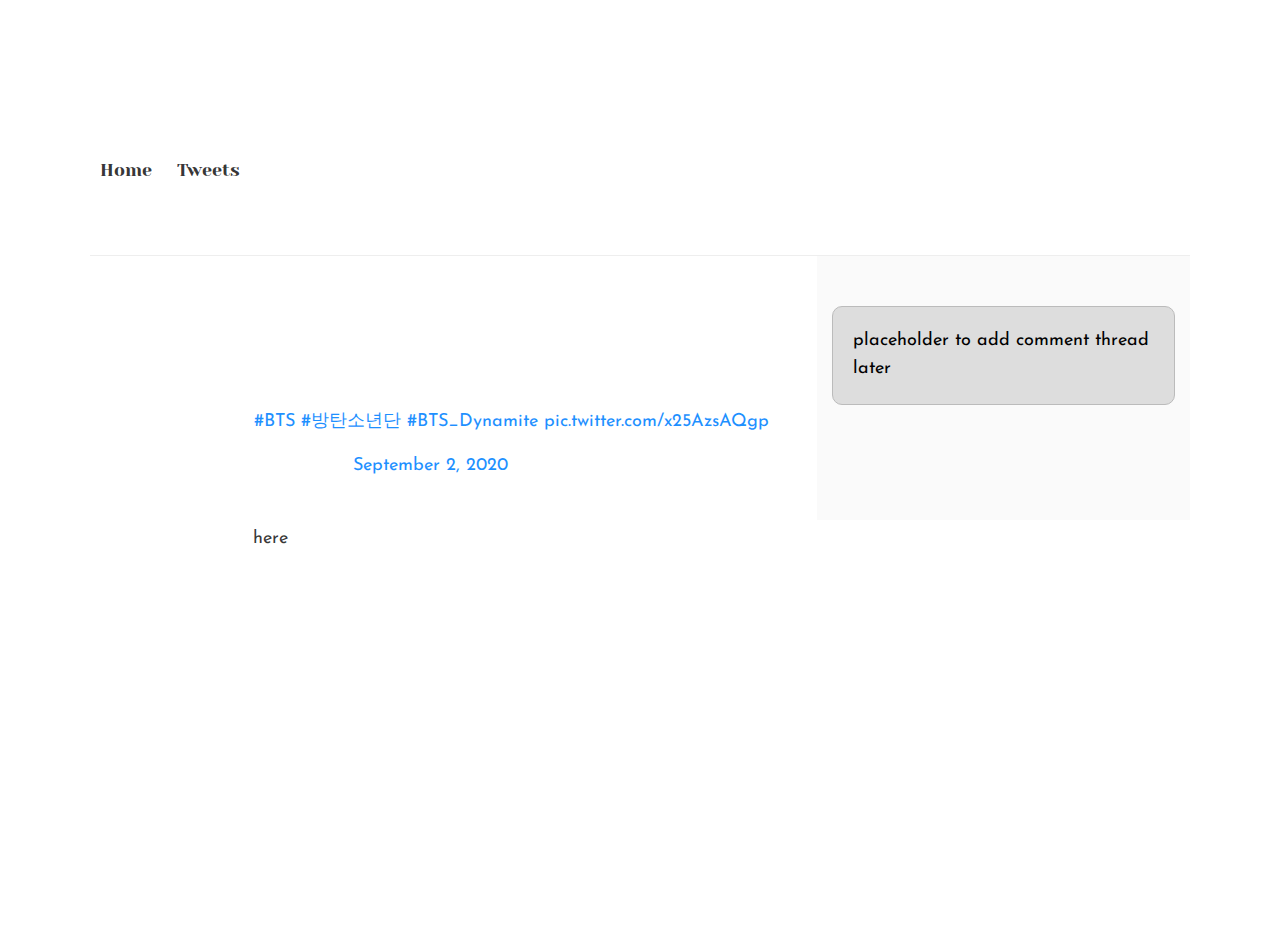
<file: css_basic/tweets.html>
<!DOCTYPE html>
<html lang="en">
<head>
	<link href="base.css" rel="stylesheet">
        <link href="styles.css" rel="stylesheet">
        <title> Beyond The Scene </title>
</head>
<body>
  <h1> BTS TWEETS </h1>
    <header>
        <ul>
            <li><a href="index.html">Home</a></li>
            <li><a href="tweets.html">Tweets</a></li>
        </ul>
    </header>
    <main>
        <article>
<h3> New Tweet </h3>
            <blockquote class="twitter-tweet">
                <p lang="ko" dir="ltr">[예고장]<br>Dynnnnnanana<br>Life is dynamite~!<a href="https://twitter.com/hashtag/BTS?src=hash&amp;ref_src=twsrc%5Etfw">#BTS</a> <a href="https://twitter.com/hashtag/%EB%B0%A9%ED%83%84%EC%86%8C%EB%85%84%EB%8B%A8?src=hash&amp;ref_src=twsrc%5Etfw">#방탄소년단</a> <a href="https://twitter.com/hashtag/BTS_Dynamite?src=hash&amp;ref_src=twsrc%5Etfw">#BTS_Dynamite</a> <a href="https://t.co/x25AzsAQgp">pic.twitter.com/x25AzsAQgp</a></p>&mdash; BTS_official (@bts_bighit) <a href="https://twitter.com/bts_bighit/status/1301095032468852736?ref_src=twsrc%5Etfw">September 2, 2020</a>
            </blockquote> 
        </article>
        <aside>
            <p>placeholder to add comment thread later</p>
        </aside>
    </main>
    <footer>
        <p>Made by Rodas - <a href="tweets.html" target="_blank">here</a>.</p>
    </footer>
</body>
</html>
</file>
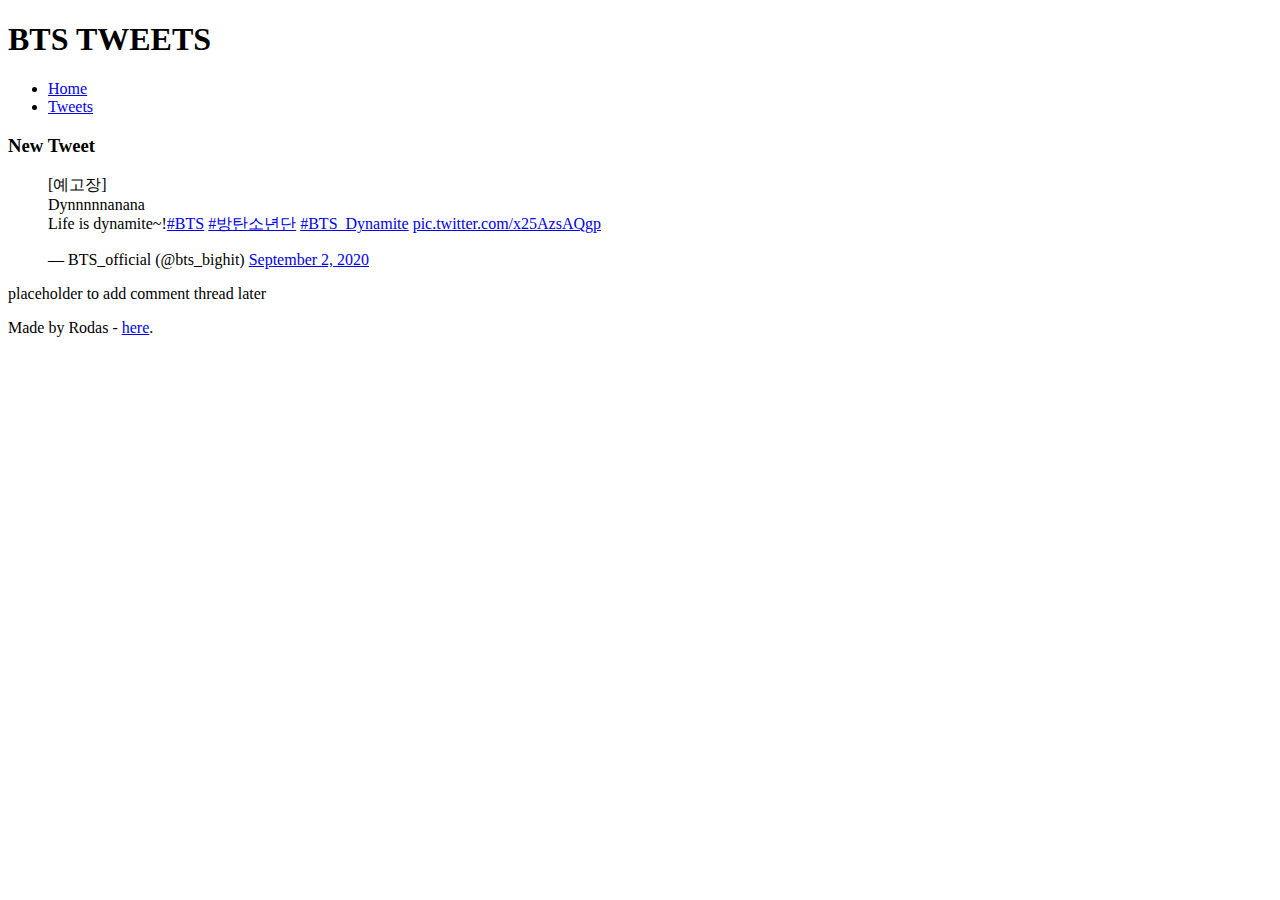
<file: html_basic/tweets.html>
<!DOCTYPE html>
<html lang="en">
<head>
  <title> Beyond The Scene </title>
</head>
<body>
  <h1> BTS TWEETS </h1>
    <header>
        <ul>
            <li><a href="index.html">Home</a></li>
            <li><a href="tweets.html">Tweets</a></li>
        </ul>
    </header>
    <main>
        <article>
<h3> New Tweet </h3>
            <blockquote class="twitter-tweet">
                <p lang="ko" dir="ltr">[예고장]<br>Dynnnnnanana<br>Life is dynamite~!<a href="https://twitter.com/hashtag/BTS?src=hash&amp;ref_src=twsrc%5Etfw">#BTS</a> <a href="https://twitter.com/hashtag/%EB%B0%A9%ED%83%84%EC%86%8C%EB%85%84%EB%8B%A8?src=hash&amp;ref_src=twsrc%5Etfw">#방탄소년단</a> <a href="https://twitter.com/hashtag/BTS_Dynamite?src=hash&amp;ref_src=twsrc%5Etfw">#BTS_Dynamite</a> <a href="https://t.co/x25AzsAQgp">pic.twitter.com/x25AzsAQgp</a></p>&mdash; BTS_official (@bts_bighit) <a href="https://twitter.com/bts_bighit/status/1301095032468852736?ref_src=twsrc%5Etfw">September 2, 2020</a>
            </blockquote> 
        </article>
        <aside>
            <p>placeholder to add comment thread later</p>
        </aside>
    </main>
    <footer>
        <p>Made by Rodas - <a href="tweets.html" target="_blank">here</a>.</p>
    </footer>
</body>
</html>
</file>
<file: css_basic/base.css>
/* Importing webfonts */
/* (If you're learning CSS, you should disregard that) */

@import url(https://fonts.googleapis.com/css?family=Yeseva+One);
@import url(https://fonts.googleapis.com/css?family=Josefin+Sans:400,700,700italic,400italic);


/* CSS reset rules */

html, body {
	height: 100%;
	min-height: 100%;
}
html, body, div, span, applet, object, iframe,
h1, h2, h3, h4, h5, h6, p, blockquote, pre,
a, abbr, acronym, address, big, cite, code,
del, dfn, img, ins, kbd, q, s, samp,
small, strike, sub, sup, tt, var,
b, u, i, center,
dl, dt, dd,
fieldset, form, label, legend,
table, caption, tbody, tfoot, thead, tr, th, td,
article, aside, canvas, details, embed, 
figure, figcaption, footer, header, hgroup, 
menu, nav, output, ruby, section, summary,
time, mark, audio, video {
	margin: 0;
	padding: 0;
	border: 0;
	font-size: 100%;
	font: inherit;
	vertical-align: baseline;
}
/* HTML5 display-role reset for older browsers */
article, aside, details, figcaption, figure, 
footer, header, hgroup, menu, nav, section {
	display: block;
}
body {
	line-height: 1;
}
blockquote, q {
	quotes: none;
}
blockquote:before, blockquote:after,
q:before, q:after {
	content: '';
	content: none;
}
table {
	border-collapse: collapse;
	border-spacing: 0;
}


/* Fonts and colors */

body {
	font-family: 'Josefin Sans', serif;
	color: rgba(0, 0, 0, 0.8);
}
h1, h2, h3, h4, h5, h6, header {
	font-family: 'Yeseva One', sans-serif;
}
article {
}
header {
	border-bottom: 1px solid rgb(221,221,221);
	transition: border-bottom-color 1s ease;
}
header a {
	color: rgba(0, 0, 0, 0.8);
}
aside {
	background: #FAFAFA;
}
aside p {
	border: 1px solid #bbb;
	background: #ddd;
	color: black;
}
footer a {
	color: rgba(0, 0, 0, 0.8);
}
a {
	color: #F80002;
}


/* Positioning and margins */

@media (min-width: 1100px) {
	body {
		width: 1100px;
		margin: 0 auto;
	}
}

article {
	padding: 50px 15px;
}
article > *:first-child {
	margin-top: 0;
}
aside {
	padding: 50px 15px;
}
header .right {
	float: right;
	margin: 0 10px 15px;
}


/* Header */
header {
	padding: 20px 0;
	height: 80px;
}
header ul {
	list-style: none;
	margin: 0;
	padding: 0;
}
header li {
	display: inline;
	vertical-align:middle;
}
header li:first-child {
	margin: 0;
}
header li a {
	margin: 0 10px;
}
header li.logo {
	font-size: 36px;
}
header a {
	text-decoration: none;
}


/* Aside */

aside p {
	border-radius: 10px;
	padding: 20px 20px;
}


/* Footer */

footer {
	padding: 5px 15px;
	height: 80px;
}


/* Text styles and margins */

p {
	margin-bottom: 15px;
}
h1 {
	font-size: 36px;
	margin: 40px 0 20px;
}
h2 {
	font-size: 32px;
	margin: 30px 0 15px;
}
h3 {
	font-size: 28px;
	margin: 25px 0 10px;
}
h4 {
	font-size: 20px;
	font-weight: bold;
	margin: 20px 0 10px;
}
h5 {
	font-size: 18px;
	font-weight: bold;
	margin: 15px 0 10px;
}
h6 {
	font-weight: bold;
	margin: 5px 0;
}

@media (max-width: 800px) {
  body.works_on_smartphone {
  	display: block;
  }
  body.works_on_smartphone main {
  	display: block;
  }
  header .right {
  	float: none;
  }
}
</file>
<file: css_basic/styles.css>
body{
    display: flext;
    flex-direction: column;
    background-color: #f9f9f9;
    font-size: 18px;
    line-height: 1.6;
    background: url(https://superdevresources.com/wp-content/uploads/2015/12/new-york-background.jpg) no-repeat center center fixed;
  -webkit-background-size: cover;
  -moz-background-size: cover;
  -o-background-size: cover;
   background-size: cover;
  color: #fff;
  margin: 40px auto;
  border-radius: 5px;
  
}
h1 {
    font-size: 2.5em;
    margin-bottom: 0.5em;
    text-align: center;
    text-shadow: 2px 2px 2px white
}
h2 {
    font-size: 2em;
    margin-bottom: 0.75em;
    text-align: center;
    text-shadow: 2px 2px 2px white;
}
a {
            color: #1e90ff; /* Dodger Blue */
            text-decoration: none;
            display: inline-block;
        }

header{
    border-bottom: 1px solid #eee;
}
figure img {
  display: block;
  object-fit: cover;
  object-position: center;
  width: 100%;
  height: 200%;
}

.logo{
    font-size: large;
    font-size: 30px;
    text-decoration: none;
}

main{
    display: flex;
    flex-direction: row;
    flex: auto;
}

article{
    flex: 2;
    overflow-y: auto;
    padding: 20px;
    margin: 20px auto;
    max-width: 800px;


}

aside{
    flex: 1;
    overflow-y: auto;
}
</file>
